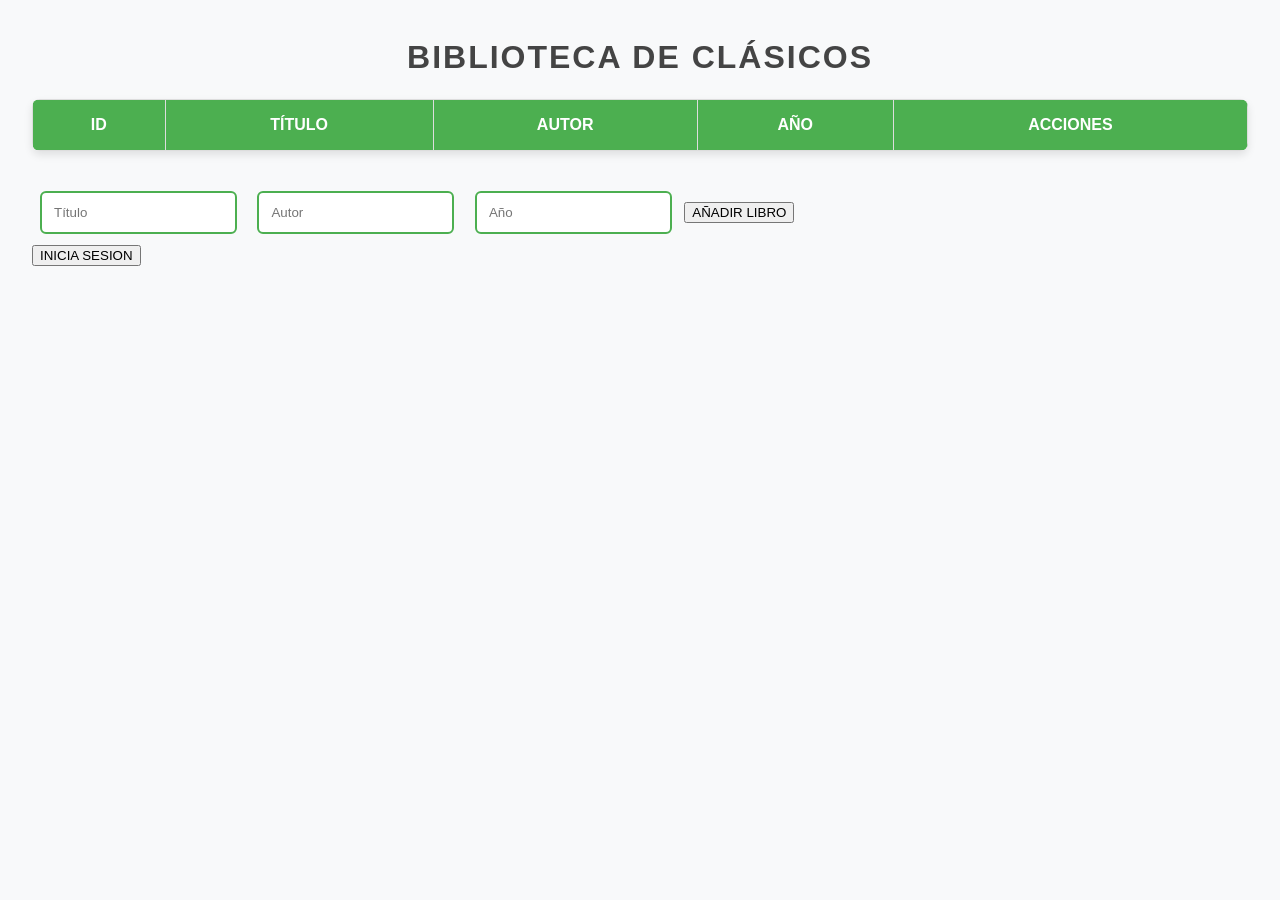
<file: cliente_otro_dominio/index.html>
<!DOCTYPE html>
<html lang="es">
<head>
    <meta charset="UTF-8">
    <meta name="viewport" content="width=device-width, initial-scale=1.0">
    <title>Biblioteca CRUD</title>
    <link rel="stylesheet" href="styles.css">
</head>
<body>
    <h1>Biblioteca de Clásicos</h1>
    <table>
        <thead>
            <tr>
                <th>ID</th>
                <th>Título</th>
                <th>Autor</th>
                <th>Año</th>
                <th>Acciones</th>
            </tr>
        </thead>
        <tbody id="book-table"></tbody>
    </table>

    <form id="book-form">
        <input type="hidden" id="book-id">
        <input type="text" id="book-title" placeholder="Título" required>
        <input type="text" id="book-author" placeholder="Autor" required>
        <input type="number" id="book-year" placeholder="Año" required>
        <button type="button" id="createButton">AÑADIR LIBRO</button>
    </form>

    <button id="log-in">INICIA SESION</button>

    <script src="script.js"></script>
</body>
</html>
</file>
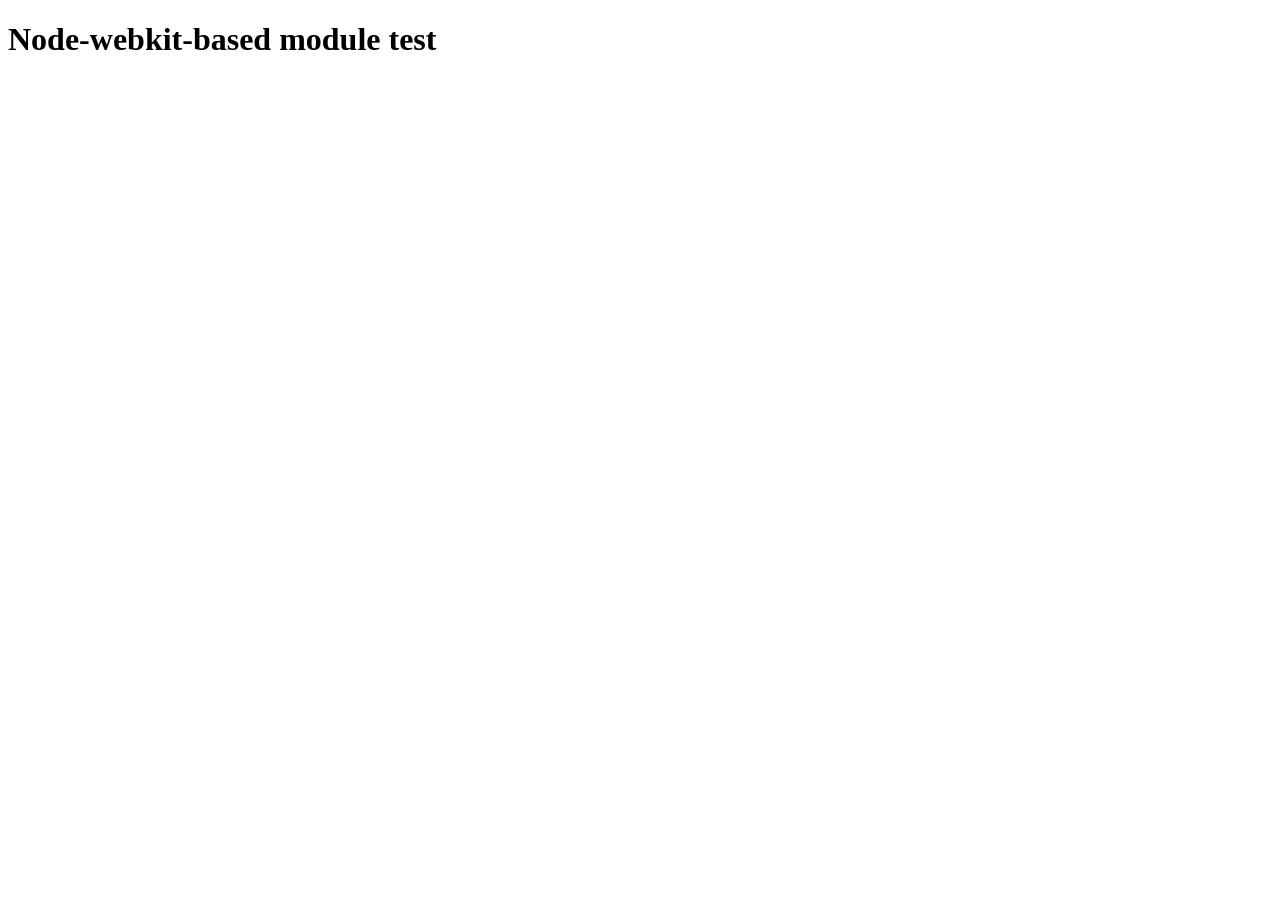
<file: api-express-mvc/node_modules/@mapbox/node-pre-gyp/lib/util/nw-pre-gyp/index.html>
<!doctype html>
<html>
<head>
<meta charset="utf-8">
<title>Node-webkit-based module test</title>
<script>
function nwModuleTest(){
   var util = require('util');
   var moduleFolder = require('nw.gui').App.argv[0];
   try {
      require(moduleFolder);
   } catch(e) {
      if( process.platform !== 'win32' ){
         util.log('nw-pre-gyp error:');
         util.log(e.stack);
      }
      process.exit(1);
   }
   process.exit(0);
}
</script>
</head>
<body onload="nwModuleTest()">
<h1>Node-webkit-based module test</h1>
</body>
</html>
</file>
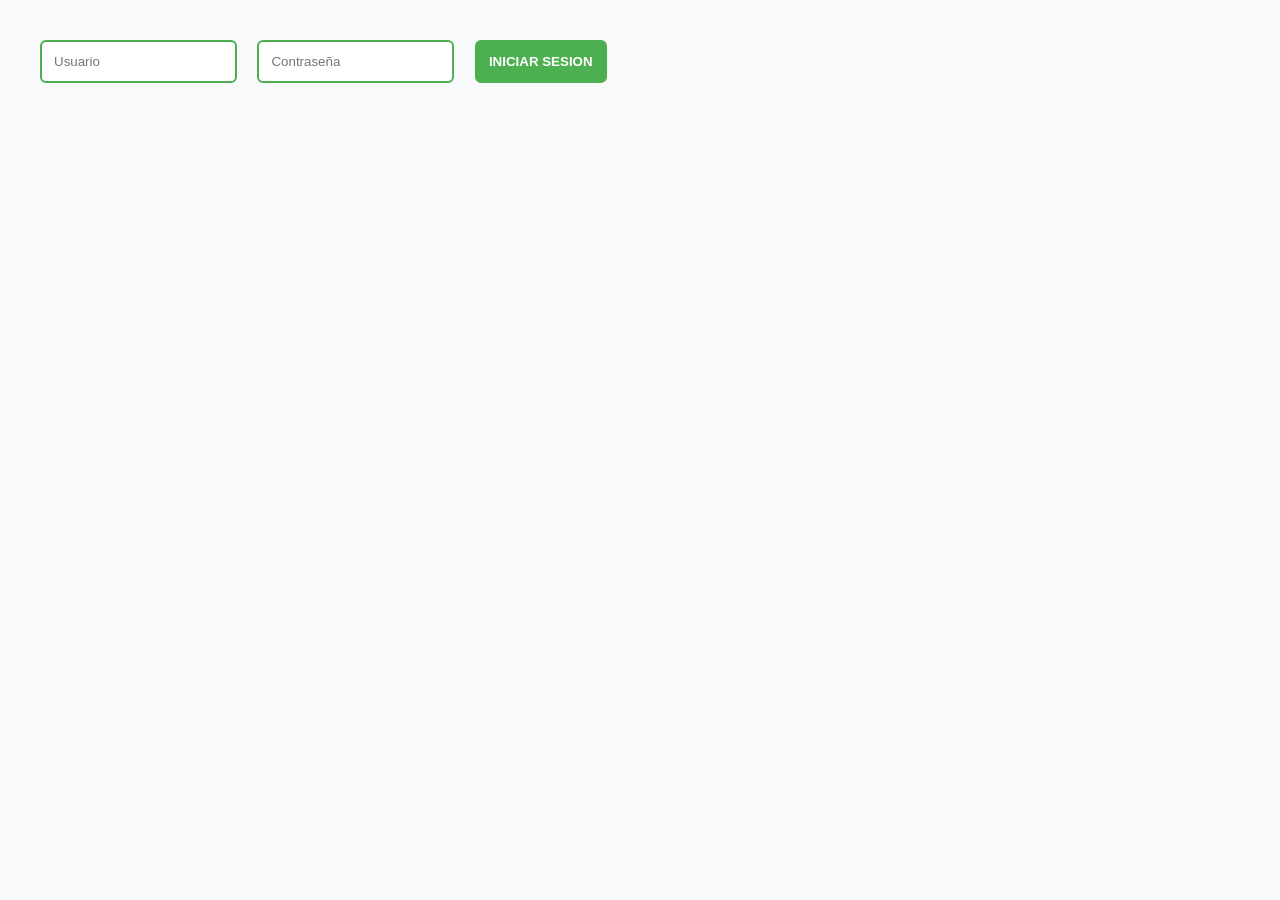
<file: cliente_otro_dominio/login.html>
<!DOCTYPE html>
<html lang="es">
<head>
    <meta charset="UTF-8">
    <meta name="viewport" content="width=device-width, initial-scale=1.0">
    <title>Login CRUD</title>
    <link rel="stylesheet" href="styles.css">
</head>
<body>
    <div id="show-error"></div>
    <form id="login-form">
        <input type="text" id="username" placeholder="Usuario" required>
        <input type="password" id="password" placeholder="Contraseña" required>
        <input type="submit" value="iniciar sesion">
    </form>
    <div id="show-info">
        <!-- <p>USUARIO: admin</p>
        <p>CONTRASEÑA: 1234</p> -->
    </div>

    <script src="login.js"></script>
</body>
</html>
</file>
<file: cliente_otro_dominio/styles.css>
/* Estilo general */
body {
    font-family: 'Segoe UI', Tahoma, Geneva, Verdana, sans-serif;
    margin: 2rem;
    background-color: #f8f9fa;
    color: #333;
    line-height: 1.6;
}

/* Encabezado */
h1 {
    text-align: center;
    color: #444;
    margin-bottom: 1rem;
    font-size: 2rem;
    text-transform: uppercase;
    letter-spacing: 2px;
}

/* Tablas */
table {
    width: 100%;
    border-collapse: collapse;
    margin-bottom: 2rem;
    background-color: #ffffff;
    box-shadow: 0 4px 8px rgba(0, 0, 0, 0.1);
    border-radius: 8px;
    overflow: hidden;
}

th, td {
    border: 1px solid #ddd;
    padding: 0.75rem;
    text-align: center;
}

th {
    background-color: #4CAF50;
    color: #fff;
    text-transform: uppercase;
}

tr:nth-child(even) {
    background-color: #f2f2f2;
}

tr:hover {
    background-color: #e9f5e9;
}

/* Formulario */
input {
    margin: 0.5rem;
    padding: 0.75rem;
    border: 2px solid #4CAF50;
    border-radius: 6px;
    outline: none;
    transition: all 0.3s ease-in-out;
}

input:focus {
    border-color: #388e3c;
    box-shadow: 0 0 5px rgba(72, 187, 120, 0.6);
}

input[type="submit"] {
    background-color: #4CAF50;
    color: #fff;
    cursor: pointer;
    font-weight: bold;
    text-transform: uppercase;
}

input[type="submit"]:hover {
    background-color: #45a049;
}

#show-error{
    background-color: red;
    color: #fff;
    border-radius: 5px;
    text-align: center;
}
</file>
